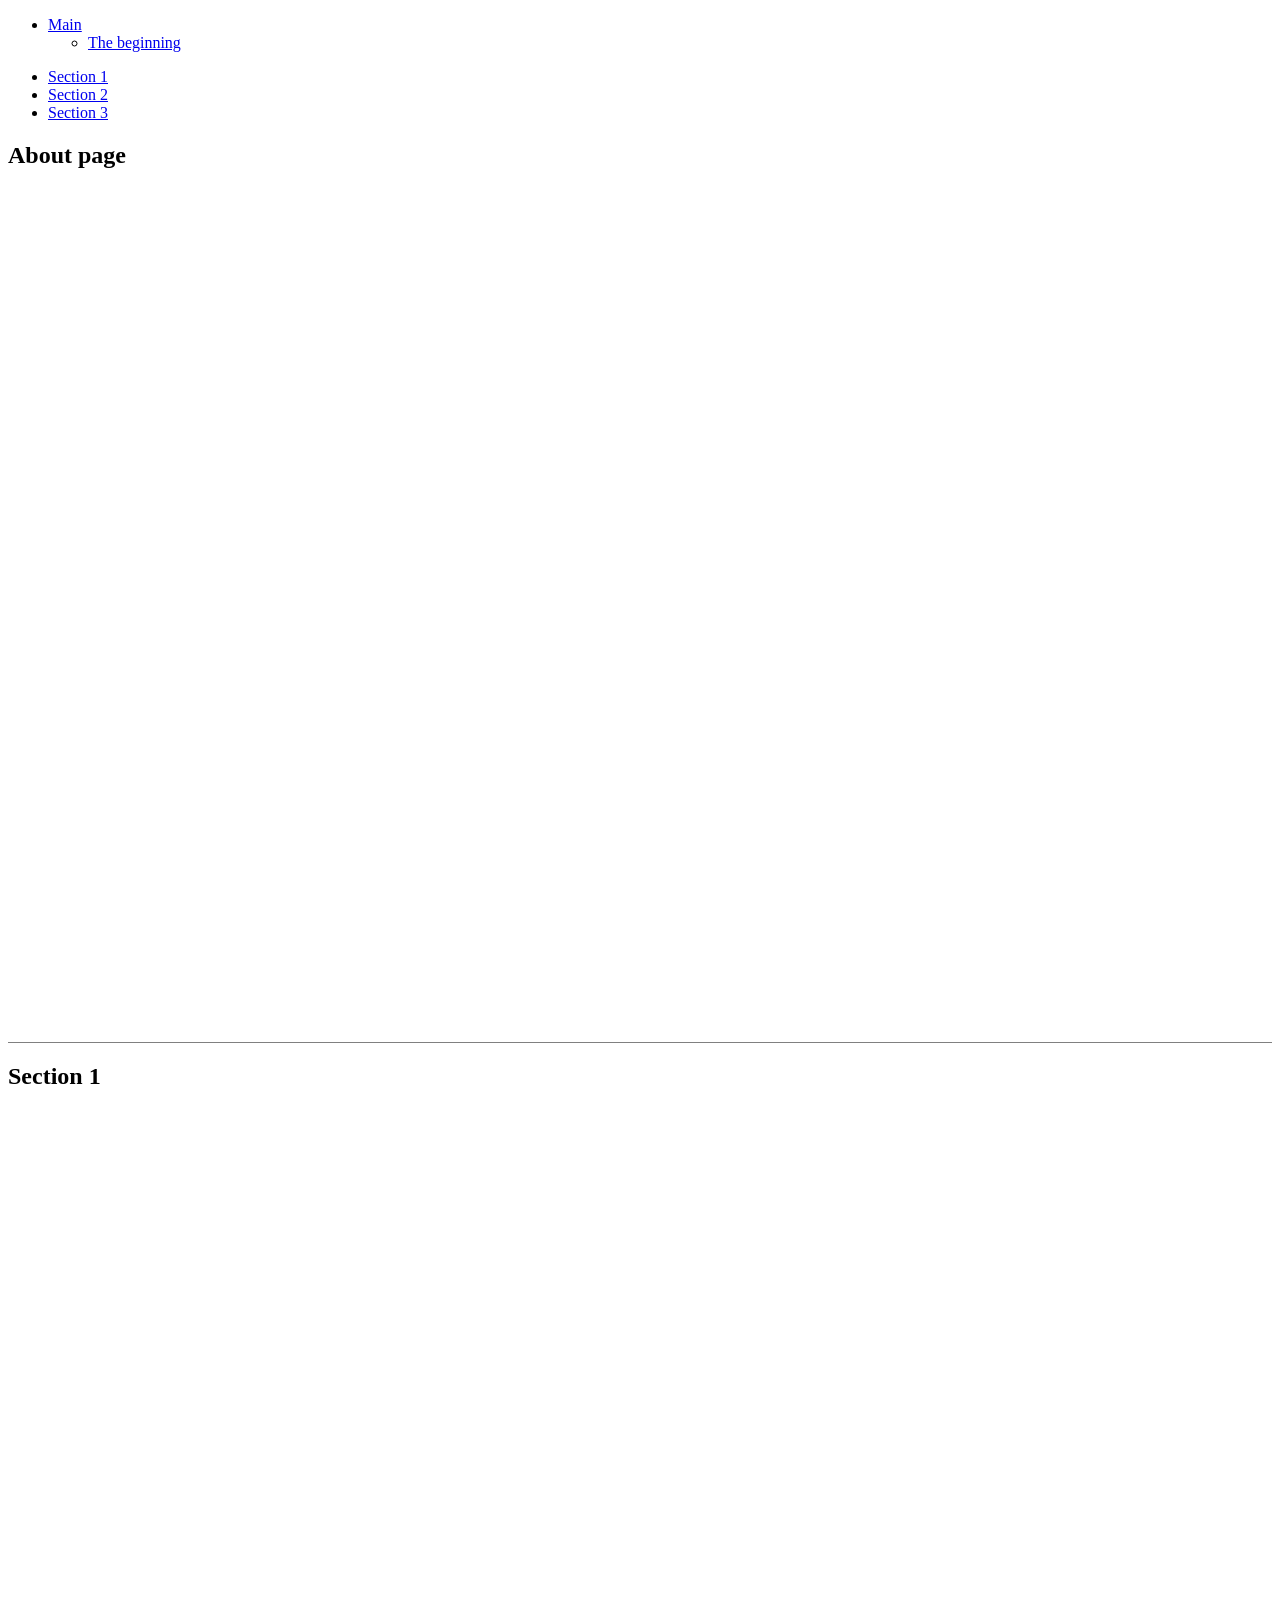
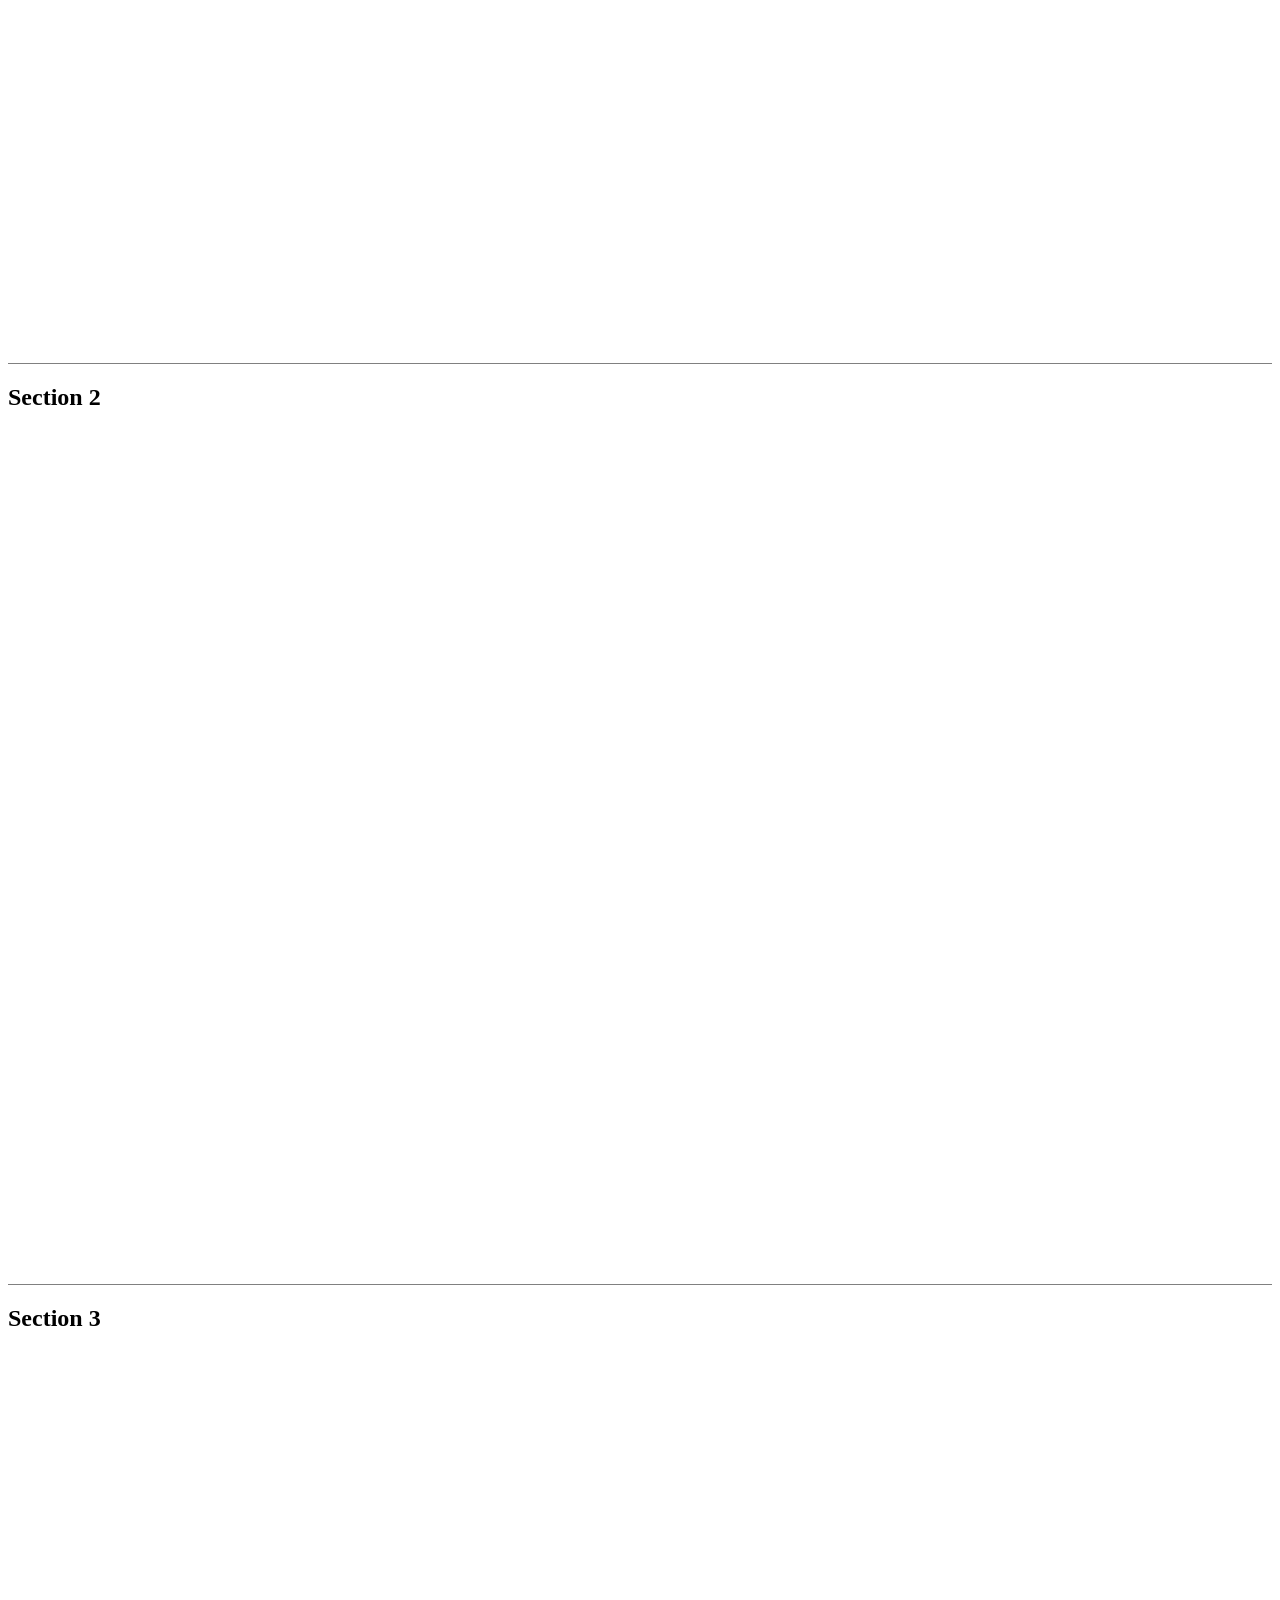
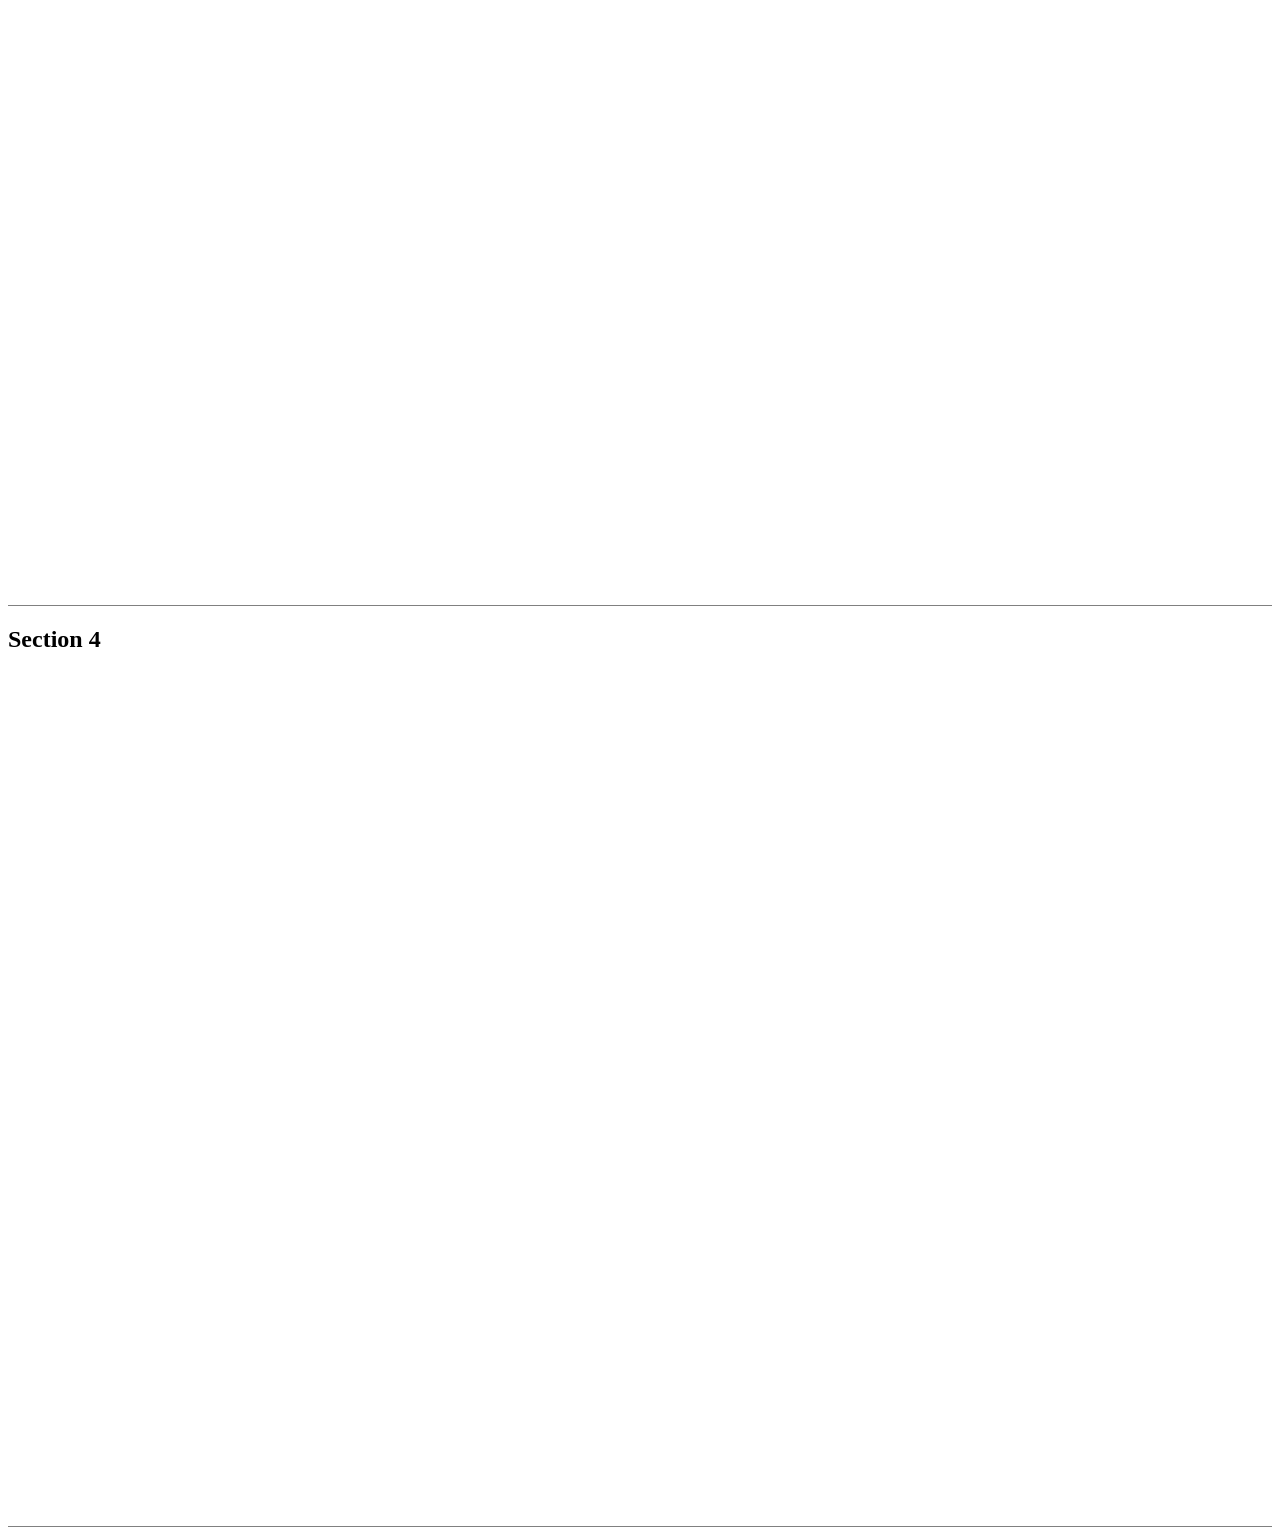
<file: pages/about/index.html>
<!DOCTYPE html>
<html lang="en">
	<head>
		<meta charset="UTF-8" />
		<meta name="viewport" content="width=device-width, initial-scale=1.0" />
		<title>About page</title>
		<style>
			html {
				scroll-behavior: smooth;
			}

			.section {
				height: 100vh;
				border-bottom: 1px solid gray;
			}
		</style>
	</head>
	<body>
		<header class="header">
			<nav class="nav__main">
				<ul class="menu__main">
					<li class="menu__item"><a href="../index.html">Main</a></li>

					<ul class="menu__main__submenu">
						<li class="menu__item"><a href="beginning/index.html">The beginning</a></li>
					</ul>
				</ul>
			</nav>

			<nav class="nav__page">
				<ul class="menu__page">
					<li class="menu__item"><a href="#section1">Section 1</a></li>
					<li class="menu__item"><a href="#section2">Section 2</a></li>
					<li class="menu__item"><a href="#section3">Section 3</a></li>
				</ul>
			</nav>
		</header>

		<main class="main">
			<section class="section">
				<h1>About page</h1>
			</section>

			<section id="section1" class="section">
				<h2>Section 1</h2>
			</section>
			<section id="section2" class="section">
				<h2>Section 2</h2>
			</section>
			<section id="section3" class="section">
				<h2>Section 3</h2>
			</section>
			<section id="section4" class="section">
				<h2>Section 4</h2>
			</section>
		</main>
	</body>
</html>
</file>
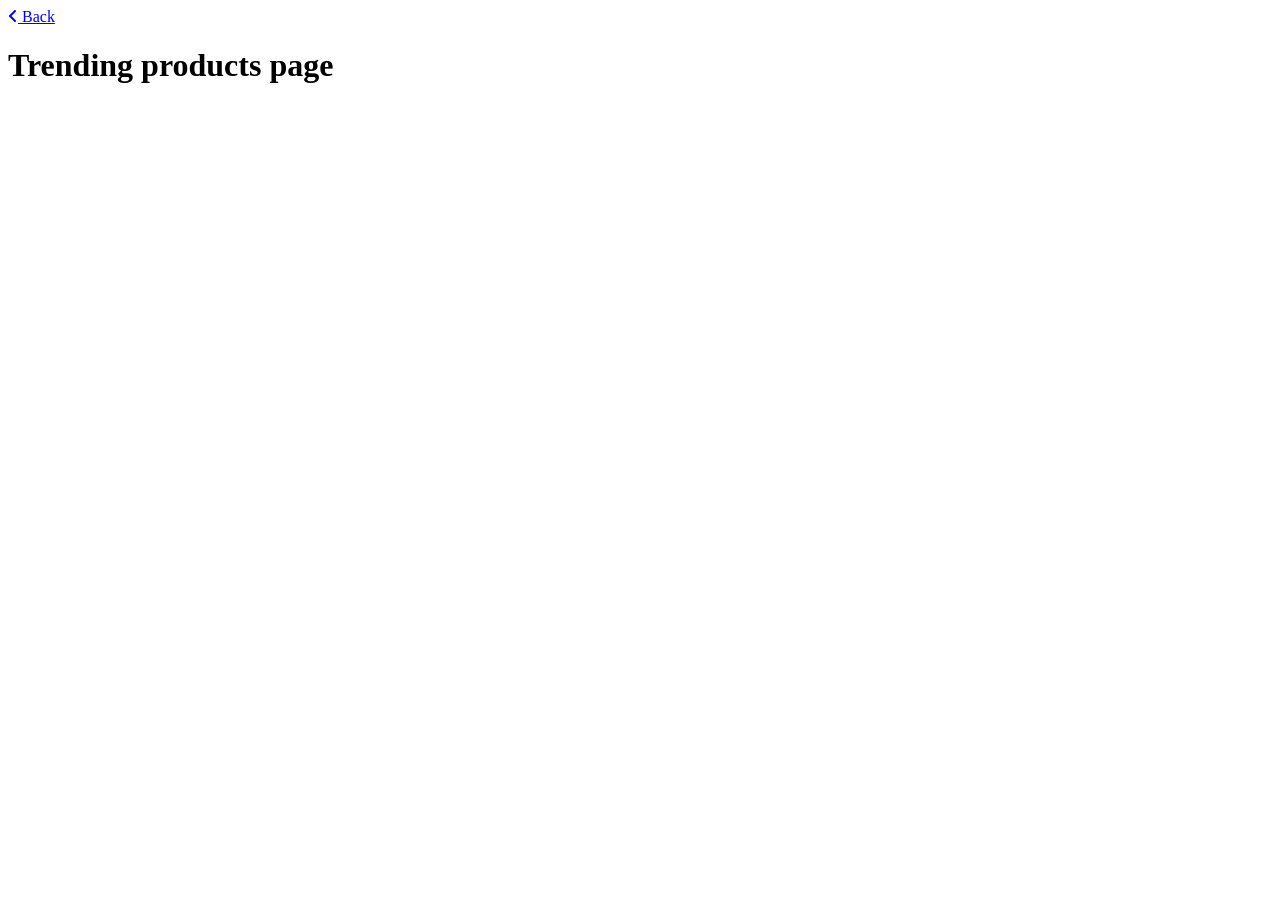
<file: pages/products/trending.html>
<!DOCTYPE html>
<html lang="en">
	<head>
		<meta charset="UTF-8" />
		<meta name="viewport" content="width=device-width, initial-scale=1.0" />
		<link
			rel="stylesheet"
			href="https://cdnjs.cloudflare.com/ajax/libs/font-awesome/6.5.2/css/all.min.css"
		/>
		<title>Trending products page</title>
	</head>
	<body>
		<header class="header">
			<div class="header__top">
				<a href="../../index.html" class="header__back">
					<i class="fa-solid fa-angle-left"></i>
					Back
				</a>
			</div>
		</header>

		<main class="main">
			<h1>Trending products page</h1>
		</main>
	</body>
</html>
</file>
